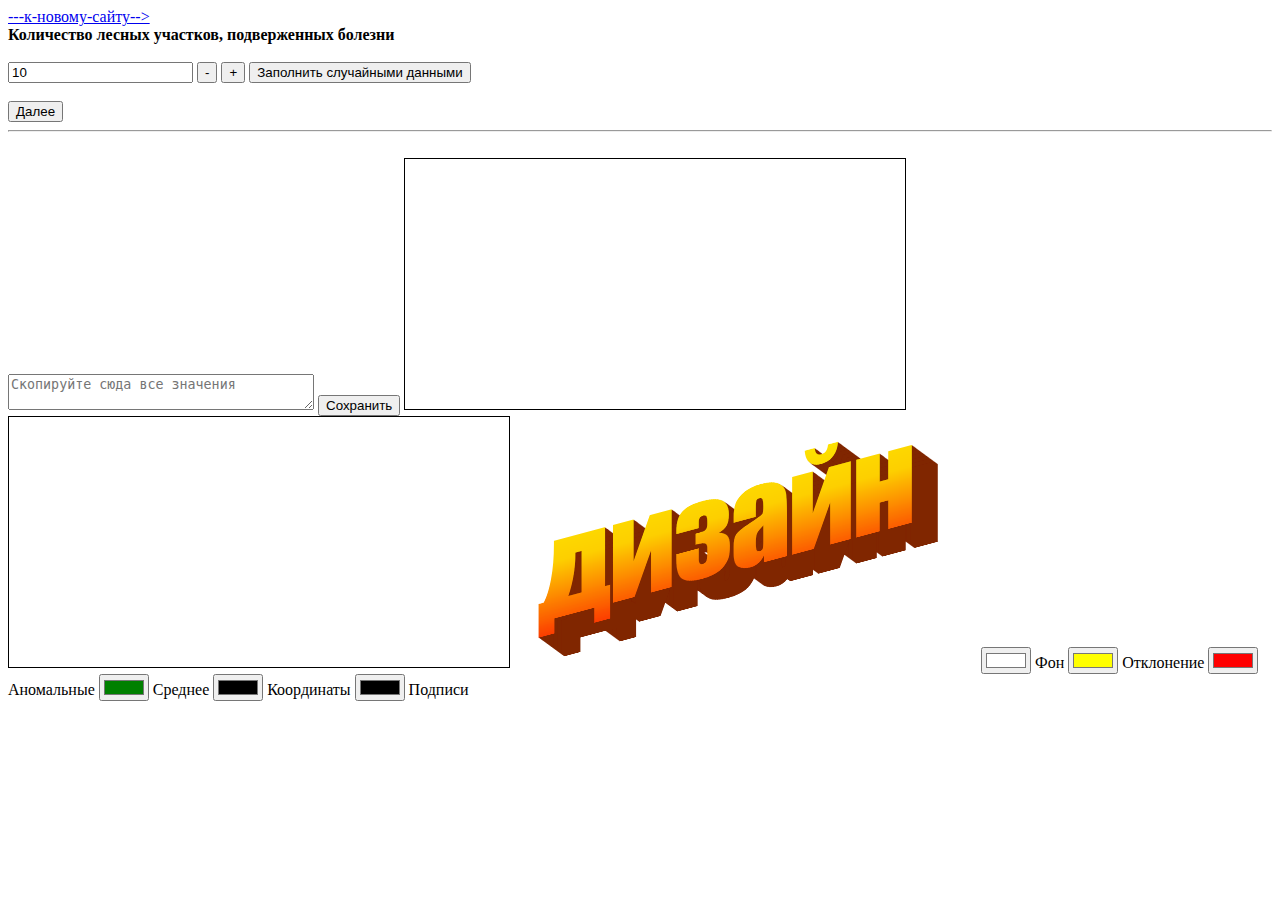
<file: site/index.html>
<!DOCTYPE html>
<html lang="en">

<head>
  <link rel="stylesheet" href="style.css" />
  <script language="Javascript">
    const defaultConfig = {
      axes: true,
      lines: true,
      linesNames: true,
      linesNumbers: true,
      crosses: true,
      crossesNumbers: true,
    };

    const configKeysToNames = {
      axes: "Оси",
      lines: "Линии",
      linesNames: "Названия линий",
      linesNumbers: "Значения линий",
      crosses: "Точки",
      crossesNumbers: "Значения точек",
    };

    let params = location.search.substring(1).split("&");

    function getRandomInt(min, max) {
      const minCeiled = Math.ceil(min);
      const maxFloored = Math.floor(max);
      return Math.floor(Math.random() * (maxFloored - minCeiled) + minCeiled);
    }

    function storeNumbers(squaresList) {
      localStorage["squares"] = JSON.stringify(squaresList);
    }

    function getStoredNumbers() {
      return JSON.parse(localStorage["squares"]);
    }

    function storePolygons(squaresList) {
      localStorage["polygons"] = JSON.stringify(squaresList);
    }
    function getStoredPolygons() {
      try {
        return JSON.parse(localStorage["polygons"]);
      } catch (error) {
        alert("Куда делись полигоны?");
        storePolygons([]);
      }
    }

    /* 
ожидает конфиг типа 
{
axes:true|false,
lines:true|false,
linesNames:true|false,
linesNumbers:true|false,
crosses:true|false,
crossesNumbers:true|false,
}
*/
    function storeConfig(config) {
      localStorage["graphConfig"] = JSON.stringify(config);
    }

    function getStoredConfig() {
      try {
        return JSON.parse(localStorage["graphConfig"]);
      } catch (error) {
        return null;
      }
    }

    function getStoredPolygons() {
      try {
        return JSON.parse(localStorage["polygons"]);
      } catch (error) {
        alert("Куда делись полигоны?");
        storePolygons([]);
      }
    }

    function pageLoad() {
      const paramsLength = params.length;
      const storedLength = getStoredNumbers().length;

      if (!getStoredConfig()) {
        console.log("Initialized config.");
        storeConfig(defaultConfig);
      }

      if (paramsLength > 1) {
        genTable(paramsLength);
        squaresNumber.value = paramsLength;
        storeNumbers(params);
        fillTable(params);
        findAnomaly();
      } else if (storedLength) {
        genTable(storedLength);
        fillTable(getStoredNumbers());
        squaresNumber.value = storedLength;
      }
    }

    function loadNumbersFromCells() {
      let result = [];
      for (let i = 0; i < Number.MAX_SAFE_INTEGER; i++) {
        try {
          let cell = document.getElementById("square" + i);
          result[i] = cell.value;
        } catch (error) {
          return result;
        }
      }
    }

    function loadCoordsFromCells() {
      let result = [];
      for (let i = 0; i < Number.MAX_SAFE_INTEGER; i++) {
        try {
          let cell = document.getElementById("coord" + i);
          result[i] = cell.value;
        } catch (error) {
          return result;
        }
      }
    }

    function getK(n) {
      if (n <= 5) {
        return 1.791;
      } else if (5 < n < 10) {
        return 2.146;
      } else if (15 < n < 20) {
        return 2.447;
      } else if (20 < n < 25) {
        return 2.537;
      } else if (25 < n) {
        return 2.633;
      } else {
        return 2.146;
      }
    }

    function insertContextCell(cell) {
      const id = cell.id;
      const contextCell = cell.parentNode.parentNode.insertCell();
      if (!document.getElementById("contextCell")) {
        contextCell.innerHTML = `<div id="contextCell"><input type="button" value="-" onclick="this.parentNode.remove();anomalHide(${id});" id="Button3"><input type="button" value="mid" onclick="this.parentNode.remove();anomalMid(${id});" id="Button4">  <input type="button" value="max" onclick="this.parentNode.remove();anomalMax(${id});" id="Button5"> <input type="button" value="maxA" onclick="this.parentNode.remove();anomalMaxCalc(${id})" id="Button6">`;
      }
    }

    function clearElement(id) {
      const elem = document.querySelector(id);
      if (elem) {
        elem.textContent = "";
      }
    }

    function clearField(fieldName) {
      document.getElementById(fieldName).style.background = "white";
    }

    function preSaveCheck() {
      if (checkForAnomal().anomalFound) {
        userConfirmation = confirm("В данных все еще могут быть аномальные значения. Точно сохранить?");
        if (userConfirmation) {
          saveResults();
        }
      } else {
        saveResults();
      }
    }

    function checkForAnomal() {
      let numbers = loadNumbersFromCells();
      n = numbers.length;
      k = getK(numbers.length);

      clearNumbers = []; //
      clearIndexes = [];

      anomalNumbers = [];
      anomalIndexes = [];

      for (let i = 0; i < n; i++) {
        if ((numbers[i] - SredPloshad.value) / Otklonenie.value >= k) {
          anomalIndexes.push(i);
          anomalNumbers.push(numbers[i]);
        } else {
          clearIndexes.push(i);
          clearNumbers.push(numbers[i]);
        }
      }
      const anomalFound = anomalIndexes.length > 0 ? true : false;

      return {
        clearIndexes: clearIndexes,
        clearNumbers: clearNumbers,
        anomalIndexes: anomalIndexes,
        anomalNumbers: anomalNumbers,
        anomalFound: anomalFound,
      };
    }
    function anomalHide(id) {
      var numericId = String(id.id);

      numericId = numericId.replace(/[^0-9]/g, "");

      var numbers = loadNumbersFromCells();
      var coords = loadCoordsFromCells();

      coords.splice(numericId, 1);
      numbers.splice(numericId, 1);

      genTable(numbers.length);
      fillTable(numbers, coords);

      storeNumbers(numbers);
      storePolygons(coords);

      findAnomaly();
    }

    function anomalMid(id) {
      var numericId = String(id.id);

      numericId = numericId.replace(/[^0-9]/g, "");

      var numbers = loadNumbersFromCells();

      numbers[numericId] = Number(document.getElementById("SredPloshad").value).toFixed(0);

      genTable(numbers.length);
      fillTable(numbers);
      storeNumbers(numbers);
      findAnomaly();
    }

    function anomalMax(id) {
      var numericId = String(id.id);

      numericId = numericId.replace(/[^0-9]/g, "");

      var numbers = loadNumbersFromCells();

      const maxClearNumber = Math.max(...checkForAnomal().clearNumbers);

      numbers[numericId] = maxClearNumber;

      genTable(numbers.length);
      fillTable(numbers);
      storeNumbers(numbers);
      findAnomaly();
    }

    function anomalMaxCalc(id) {
      var numericId = String(id.id);

      numericId = numericId.replace(/[^0-9]/g, "");

      var numbers = loadNumbersFromCells();

      const newNumber = Math.floor(0.99 * (getK(numbers.length) * Otklonenie.value + +SredPloshad.value)).toFixed(0);

      numbers[numericId] = newNumber;

      genTable(numbers.length);
      fillTable(numbers, getStoredPolygons());
      storeNumbers(numbers);
      findAnomaly();
    }

    function fillRandom() {
      let valuesNumber = Number(document.getElementById("squaresNumber").value) || Number(10);
      let values = [];
      genTable(valuesNumber);
      for (var i = 0; i < valuesNumber; i++) {
        values[i] = getRandomInt(0, 100);
      }
      fillTable(values, getStoredPolygons());
    }

    function genCheckboxes(config = getStoredConfig()) {
      const prevCheckboxes = document.getElementById("checkboxForm");
      if (prevCheckboxes) {
        console.log("gp");
        prevCheckboxes.remove();
      }

      const form = document.createElement("form");
      form.id = "checkboxForm";
      form.action = "javascript:setConfig()";

      for (const key in config) {
        if (config.hasOwnProperty(key)) {
          const wrapper = document.createElement("div");
          wrapper.style.marginBottom = "10px";

          const checkbox = document.createElement("input");
          checkbox.type = "checkbox";
          checkbox.id = key;
          checkbox.name = key;
          checkbox.checked = config[key];
          checkbox.onchange = () => {
            form.submit();
          };

          const label = document.createElement("label");
          label.htmlFor = key;
          label.textContent = configKeysToNames[key];

          wrapper.appendChild(checkbox);
          wrapper.appendChild(label);

          form.appendChild(wrapper);
        }
      }

      document.body.appendChild(form);
    }

    // this one just uses array of ids to search for checkboxes wit their id. it sucks so much i cant believe this is real
    function setConfig(keys = Object.keys(defaultConfig)) {
      // newConfig = {};
      // for (key of keys) {
      //   try {
      //     const box = document.getElementById(key);
      //     newConfig[key] = box.checked;
      //   } catch (err) {
      //     newConfig[key] = defaultConfig[key];
      //   }
      // }

      // storeConfig(newConfig);
      // findAnomaly();
      // canvDraw();
    }

    function canvDraw(focusedSquare = undefined) {
      var numbers = loadNumbersFromCells();
      const maxv = Math.max(...numbers);
      const config = getStoredConfig();

      let colors = {
        bg: document.getElementById("bg").value,
        spread: document.getElementById("spread").value,
        anomal: document.getElementById("anomal").value,
        sred: document.getElementById("sred").value,
        coord: document.getElementById("coords").value,
        text: document.getElementById("text").value
      }

      console.log(colors)
      let max = getK(numbers.length) * Otklonenie.value + +SredPloshad.value;
      let min = -(getK(numbers.length) * Otklonenie.value) + +SredPloshad.value;
      let mid = parseFloat(SredPloshad.value);
      let disp = mid + parseFloat(Otklonenie.value);
      let dispLeft = mid - parseFloat(Otklonenie.value);
      let canv = document.getElementById("canv");
      let ctx = canv.getContext("2d");

      let koord;
      canv.width = 600;
      canv.height = 300;
      ctx.beginPath();

      ctx.strokeStyle = colors.coord;

      ctx.fillStyle = colors.bg;
      ctx.fillRect(0, 0, canv.width, canv.height);
      ctx.fillStyle = colors.text;

      ctx.moveTo(5.5, 5.5);
      ctx.lineTo(3.5, 15.5);
      ctx.moveTo(5.5, 5.5);
      ctx.lineTo(7.5, 15.5);
      ctx.moveTo(5.5, 5.5);
      ctx.lineTo(5.5, 280.5);
      ctx.lineTo(590.5, 280.5);
      ctx.lineTo(580.5, 278.5);
      ctx.moveTo(590.5, 280.5);
      ctx.lineTo(580.5, 282.5);
      ctx.closePath();
      ctx.stroke();


      let n = numbers.length;

      for (let i = 0; i < n; i++) {
        const j = (i + 1 - numbers.length / 2) * 7.5;
        coord = numbers[i];
        if (i == focusedSquare) {
          drawCross(ctx, coord, "blue", j, maxv);
        } else if ((coord > max) || (coord < min)) {
          drawCross(ctx, coord, "red", j, maxv);
        } else {
          drawCross(ctx, coord, "black", j, maxv);
        }
      }


      ctx.fillText("Аномал", (570.5 * max) / maxv, 10);
      ctx.fillText("Аномал", (570.5 * min) / maxv, 10);
      ctx.fillText("Сред", (570.5 * mid) / maxv, 10);
      ctx.fillText("Откл", (570.5 * dispLeft) / maxv, 10);
      ctx.fillText("Откл", (570.5 * disp) / maxv, 10);



      ctx.fillText(min.toFixed(2), (570.5 * min) / maxv, 20);
      ctx.fillText(max.toFixed(2), (570.5 * max) / maxv, 20);
      ctx.fillText(mid.toFixed(2), (570.5 * mid) / maxv, 20);
      ctx.fillText(dispLeft.toFixed(2), (570.5 * dispLeft) / maxv, 20);
      ctx.fillText(disp.toFixed(2), (570.5 * disp) / maxv, 20);

      ctx.beginPath();
      ctx.strokeStyle = colors.anomal;
      ctx.moveTo(5.5 + (570.5 * max) / maxv, 5.5);
      ctx.lineTo(5.5 + (570.5 * max) / maxv, 280.5);
      ctx.stroke();
      ctx.closePath();

      ctx.beginPath();
      ctx.strokeStyle = colors.anomal;
      ctx.moveTo(5.5 + (570.5 * min) / maxv, 5.5);
      ctx.lineTo(5.5 + (570.5 * min) / maxv, 280.5);
      ctx.stroke();
      ctx.closePath();

      ctx.beginPath();
      ctx.strokeStyle = colors.sred;
      ctx.moveTo(5.5 + (570.5 * mid) / maxv, 5.5);
      ctx.lineTo(5.5 + (570.5 * mid) / maxv, 280.5);
      ctx.stroke();
      ctx.closePath();

      ctx.beginPath();
      ctx.strokeStyle = colors.spread;
      ctx.moveTo(5.5 + (570.5 * disp) / maxv, 5.5);
      ctx.lineTo(5.5 + (570.5 * disp) / maxv, 280.5);
      ctx.stroke();
      ctx.closePath();

      ctx.beginPath();
      ctx.strokeStyle = colors.spread;
      ctx.moveTo(5.5 + (570.5 * dispLeft) / maxv, 5.5);
      ctx.lineTo(5.5 + (570.5 * dispLeft) / maxv, 280.5);
      ctx.stroke();
      ctx.closePath();


      function drawCross(ctx, coord, style = "black", j, maxv) {
        const config = getStoredConfig();

        ctx.beginPath();
        if (config.crosses) {
          ctx.strokeStyle = style;
          ctx.moveTo(5.5 + (570.5 * coord) / maxv - 3, 152.5 + j);
          ctx.lineTo(5.5 + (570.5 * coord) / maxv + 3, 146.5 + j);
          ctx.stroke();

          ctx.moveTo(5.5 + (570.5 * coord) / maxv + 3, 152.5 + j);
          ctx.lineTo(5.5 + (570.5 * coord) / maxv - 3, 146.5 + j);
          ctx.stroke();
        }
        if (config.crossesNumbers) {
          ctx.fillText(Math.round(coord), 5.5 + (570.5 * coord) / maxv - 5, 295.5);
        }
        ctx.closePath();
      }
    }

    function saveResults() {
      let n = loadNumbersFromCells().length;

      let mysavedtext = "";
      for (let i = 0; i < n; i++) {
        element1 = "square" + i;
        mysavedtext = mysavedtext + document.getElementById(element1).value + ";";
      }
      console.log(mysavedtext);
      document.write('<a href="data:text/plain;charset=utf-8,%EF%BB%BF' + encodeURIComponent(mysavedtext) + '" download="значения.txt">значения.txt</a>');
    }

    function initializeTable() {
      const textareaStrings = document.getElementById("textarea").value.split("\n");
      const squaresNumber = Number(document.getElementById("squaresNumber").value);

      clearTable();

      if (textareaStrings.length > 1) {
        let numbersForTable = [];
        let polygonsForTable = [];
        genTable(textareaStrings.length);
        for (string of textareaStrings) {
          const stringArray = string.split(";");
          numbersForTable.push(stringArray[0]);
          if (stringArray.slice(1).join(";").length != 0) {
            polygonsForTable.push(stringArray.slice(1).join(";"));
          }
        }
        if (numbersForTable.length != polygonsForTable.length) {
          alert("Количество площадей и наборов координат разное! Проверьте входные данные");
        }

        fillTable(numbersForTable, polygonsForTable);
        clearElement("#textarea");
        document.getElementById("textarea").value = "";
        findAnomaly();
      } else {
        genTable(squaresNumber);
      }
    }

    function clearTable() {
      clearElement("#tableSpace");
    }

    function fillTable(elements, coords = getStoredPolygons()) {
      for (let i = 0; i < elements.length; i++) {
        currentCell = document.getElementById("square" + i);
        if (currentCell) {
          currentCell.value = elements[i];
        }
      }

      for (let i = 0; i < coords.length; i++) {
        currentCell = document.getElementById("coord" + i);
        if (currentCell) {
          currentCell.value = coords[i];
        }
      }

      storeNumbers(elements);
      storePolygons(coords);
    }

    function findAnomaly() {
      let numbers = loadNumbersFromCells();
      storeNumbers(numbers);

      let coords = loadCoordsFromCells();
      storePolygons(coords);

      n = numbers.length;
      k = getK(numbers.length);
      koef.value = k;
      SumPloshad.value = 0;
      SredPloshad.value = 0;
      Otklonenie.value = 0;
      let sum = 0;
      for (let i = 0; i < numbers.length; i++) {
        let element = "square" + i;
        sum += Number(document.getElementById(element).value);
      }
      SumPloshad.value = sum;
      SredPloshad.value = (SumPloshad.value / n).toFixed(1);
      for (let i = 0; i < n; i++) {
        if (i <= n) {
          let element = "square" + i;
          Otklonenie.value = +Otklonenie.value + Math.pow(document.getElementById(element).value - SredPloshad.value, 2);
        }
      }
      Otklonenie.value = Math.sqrt(Otklonenie.value / n).toFixed(2);

      for (let i = 0; i < n; i++) {
        let element = "square" + i;
        clearField(element);
        if ((document.getElementById(element).value - SredPloshad.value) / Otklonenie.value >= k || -(document.getElementById(element).value - SredPloshad.value) / Otklonenie.value >= k) {
          const cell = document.getElementById(element);
          cell.style.background = "red";
          cell.classList.add("anomal");
          insertContextCell(cell);
        }
        let coord = "";
      }
      canvDraw();
      drawPolygons();
    }

    function drawPolygons(focusedPoly = undefined) {
      console.log(focusedPoly);
      let canv = document.getElementById("canv2");
      let ctx = canv.getContext("2d");
      canv.width = 600;
      canv.height = 300;
      let pic = new Image();
      ctx = canv.getContext("2d");
      pic.src = "map.jpg";
      canv.width = 600;
      canv.height = 300;
      const mid = SredPloshad.value;

      pic.onload = function () {
        ctx.drawImage(pic, 0, 0, canv.width, canv.height);
        let n = parseFloat(loadNumbersFromCells().length);
        for (let i = 0; i < n; i++) {
          sredX = 0;
          sredY = 0;
          element1 = "square" + i;
          element2 = "coord" + i;

          const koord = document.getElementById(element2).value;
          const koordmass = koord.split(";");

          ctx.beginPath();

          let disp = mid + parseFloat(Otklonenie.value);

          const number = document.getElementById(element1).value;

          const green = (Math.abs(number - mid) / parseFloat(Otklonenie.value)) * 255;

          if (i == focusedPoly) {
            ctx.fillStyle = "rgba(0, 0, 255, 0.8)";
          } else if (
            (document.getElementById(element1).value - SredPloshad.value) / Otklonenie.value >= koef.value ||
            -(document.getElementById(element1).value - SredPloshad.value) / Otklonenie.value >= koef.value
          ) {
            ctx.fillStyle = "rgba(255, 0, 0, 0.7)";
          } else {
            ctx.fillStyle = `rgba(${green},255 , 0, 0.7)`;
          }
          for (let j = 1; j < koordmass.length; j += 2) {
            if (j > 1) {
              ctx.lineTo(koordmass[j - 1], koordmass[j]);
            } else {
              ctx.moveTo(koordmass[j - 1], koordmass[j]);
            }
            sredX = (sredX * ((koordmass.length - 1) / 2) + parseFloat(koordmass[j - 1])) / ((koordmass.length - 1) / 2);
            sredY = (sredY * ((koordmass.length - 1) / 2) + parseFloat(koordmass[j])) / ((koordmass.length - 1) / 2);
          }
          ctx.fill();
          ctx.closePath();
          ctx.fillStyle = "black";
          ctx.font = "italic 16pt Arial";
          ctx.fillText(document.getElementById(element1).value, sredX, sredY);
        }
      };
    }

    function genTable(rowsCount) {
      clearTable();
      const tableSpace = document.getElementById("tableSpace");
      console.log("got rCount:", rowsCount);

      tableSpace.style.display = "block";

      let table = document.createElement("table");

      let headerRow = table.insertRow();
      let headerCell1 = headerRow.insertCell(0);
      headerCell1.innerHTML = "Участок";
      let headerCell2 = headerRow.insertCell(1);
      headerCell2.innerHTML = "Площадь";
      let headerCell3 = headerRow.insertCell(2);
      headerCell3.innerHTML = "Координаты участка";
      let headerCell4 = headerRow.insertCell(3);
      headerCell4.innerHTML = "Действия";

      for (let i = 0; i < rowsCount; i++) {
        let row = table.insertRow();
        let cell1 = row.insertCell(0);
        cell1.innerHTML = "Участок " + Number(i + 1);
        let cell2 = row.insertCell(1);
        cell2.innerHTML = "<input type='text' id='square" + i + "' value='' onBlur='drawPolygons();canvDraw();' onClick='drawPolygons(" + i + ");canvDraw(" + i + ");'>";
        let cell3 = row.insertCell(2);
        cell3.innerHTML = "<input type='text' id='coord" + i + "' value='' onBlur='drawPolygons();canvDraw()' onClick='drawPolygons(" + i + ");canvDraw(" + i + ");'>";
      }
      tableSpace.appendChild(table);

      tableSpace.innerHTML = tableSpace.innerHTML + "<hr><input type=button value='Поиск аномальных значений' onClick='findAnomaly()' id='Button2'><br>";
      tableSpace.innerHTML = tableSpace.innerHTML + "Средняя площадь повреждённой территории: <input type=text id='SredPloshad'><br>";
      tableSpace.innerHTML = tableSpace.innerHTML + "Общая площадь повреждённой территории: <input type=text id='SumPloshad'><br>";
      tableSpace.innerHTML = tableSpace.innerHTML + "Среднеквадратическое отклонение: <input type=text id='Otklonenie'><br>";
      tableSpace.innerHTML = tableSpace.innerHTML + "Коэффициент: <input type=text id='koef'><br>";
    }
  </script>
  <meta charset="UTF-8" />
  <meta name="viewport" content="width=device-width, initial-scale=1.0" />
  <title>inst</title>
</head>

<body onLoad="pageLoad()">
  <a href="/detector.html">---к-новому-сайту--></a> <br>
  <b>Количество лесных участков, подверженных болезни</b><br /><br />
  <input type="text" value="10" id="squaresNumber" />
  <button
    onClick="squaresNumber.value=Number(squaresNumber.value)-1;genTable(squaresNumber.value);fillTable(getStoredNumbers(),getStoredPolygons())">-</button>
  <button
    onClick="squaresNumber.value=Number(squaresNumber.value)+1;genTable(squaresNumber.value);fillTable(getStoredNumbers(),getStoredPolygons())">+</button>
  <button onClick="fillRandom();">Заполнить случайными данными</button>
  <br /><br />
  <input type="button" value="Далее" onClick="initializeTable();" id="Button1" /><br />
  <hr />
  <div id="tableSpace" style="display: none"></div>
  <br />
  <textarea id="textarea" placeholder="Скопируйте сюда все значения" style="width: 300px"></textarea>
  <button onClick="preSaveCheck()">Сохранить</button>
  <canvas id="canv" style="width: 500px; height: 250px; border: 1px double black">Обновите браузер</canvas>
  <canvas id="canv2" style="width: 500px; height: 250px; border: 1px double black">Обновите браузер</canvas>
  <img src="design.png">
  <input type="color" id="bg" name="bg" value="#ffffff" />
  <label for="bg">Фон</label>
  <input type="color" id="spread" name="spread" value="#FFFF00" />
  <label for="spread">Отклонение</label>
  <input type="color" id="anomal" name="anomal" value="#FF0000" />
  <label for="anomal">Аномальные</label>
  <input type="color" id="sred" name="sred" value="#008000" />
  <label for="sred">Среднее</label>
  <input type="color" id="coords" name="coords" value="#000000" />
  <label for="coords">Координаты</label>
  <input type="color" id="text" name="text" value="#000000" />
  <label for="text">Подписи</label>


</body>

</html>
</file>
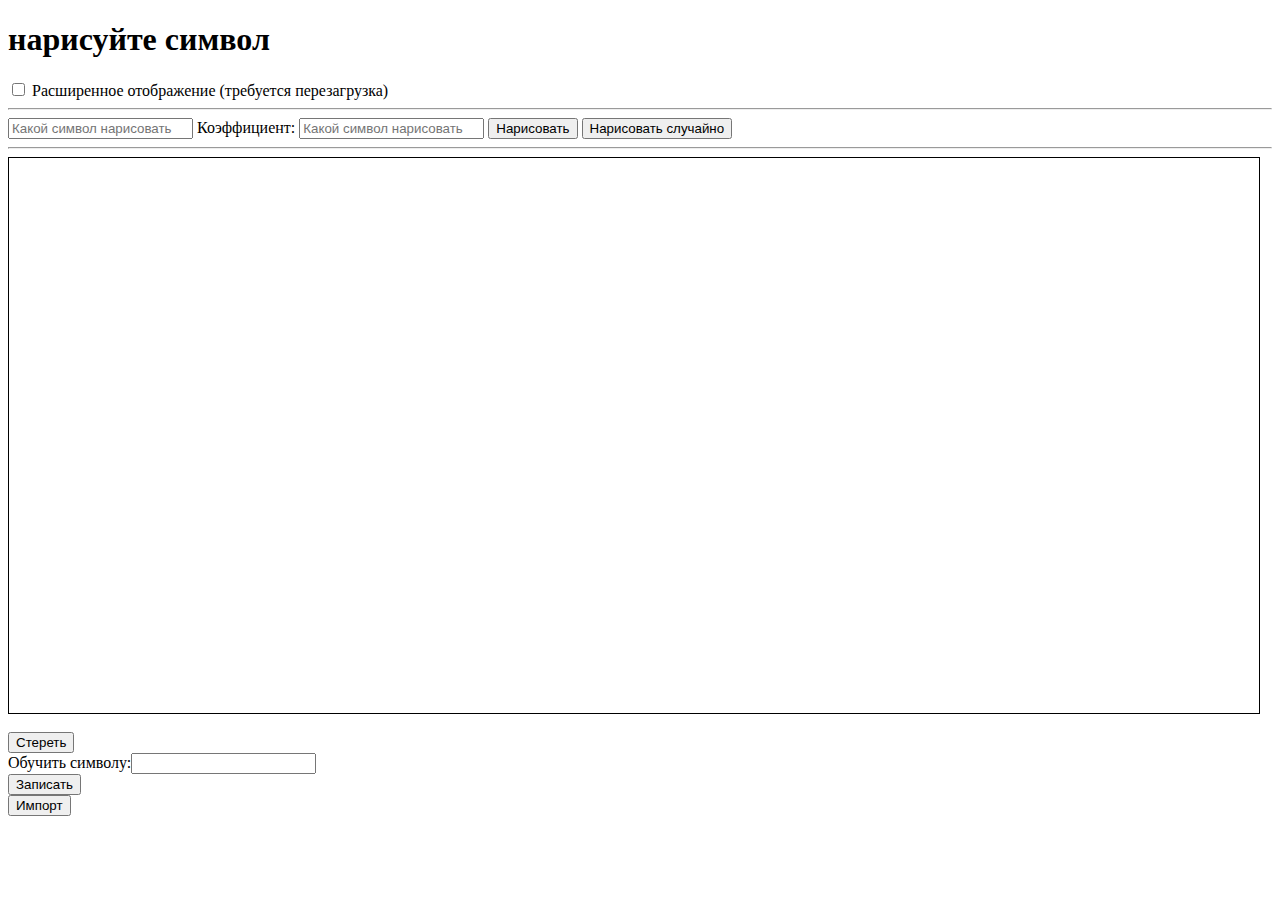
<file: site/detector.html>
<!DOCTYPE html>
<html lang="en">
  <head>
    <meta charset="UTF-8" />
    <meta name="viewport" content="width=device-width, initial-scale=1.0" />
    <title>распознавалочка :3</title>
  </head>

  <body onLoad="">
    <h1><div id="answer">нарисуйте символ</div></h1>
    <input type="checkbox" id="debug" onclick="startup()" />
    <label for="debug">Расширенное отображение (требуется перезагрузка)</label>
    <hr />
    <input placeholder="Какой символ нарисовать" id="simvtodraw" onclick="" /> Коэффициент: <input placeholder="Какой символ нарисовать" id="koef" onclick="" />
    <button onclick="DrawSimvT()">Нарисовать</button>
    <button onclick="DrawSimvRandT()">Нарисовать случайно</button>

    <hr />

    <div style="display: flex; align-items: center">
      <canvas id="canv1" width="1250" height="555" style="border: 1px double black">Обновите браузер</canvas>
      <div class="debug">
        <canvas id="canv2" width="10" height="10" style="border: 1px double black">Обновите браузер</canvas>
      </div>
    </div>
    <div>
      <br />
      <div class="debug">
        <div id="canv2data"></div>
      </div>

      <button
        onclick="wipeCanvas(document.getElementById('canv1'));wipeCanvas(document.getElementById('canv2'));
      maxx = 0;
      maxy = 0;
      minx = 555;
      miny = 555;
      answer.innerHTML='';      smeshx = -100;
      "
      >
        Стереть
      </button>
      <!-- <button onclick="recognizeCanvas()">Распознать</button> -->

      <br />
      Обучить символу:<input id="add" />
      <br />
      <div class="debug">Расстояние для нового символа: 50<input id="range" type="range" min="50" max="150" step="1" value="50" /> 150 <br />Символов в базе:<input id="vsego" autocomplete="off" placeholder="0" value="0" /></div>
      <button onclick="newwrite()">Записать</button><br />
      <button onclick="exporta()" style="display: none" id="exp">Экспорт</button> <button onclick="importa(myfile)">Импорт</button>
    </div>
    <div class="debug">
      <div id="diveval"></div>
      <div id="aprior"></div>
    </div>
  </body>
  <script>
    let stopp = 0;
    let smeshx = -100;

    let raznx = 0;
    let pred = "";
    let slovo = "";
    let draw = false;
    function DrawSimvT() {
      let z = 0;
      let myspeed;
      stopp = 0;
      for (let i = 1; i <= simvols.length - 1; i++) {
        if (simvtodraw.value == simvols[i]) {
          z = i;
        }
      }
      if (z > 0) {
        smeshx = smeshx + 105;
        koef.value = stat[z] - 2;
        speed = Math.floor(1000 * Math.pow(stat[z], -0.8));
        timerId = setInterval(() => DrawSimv(z), speed);
      } else {
        alert("Символ " + simvtodraw.value + " не найден в базе!");
      }
    }
    function DrawSimvRandT() {
      let z = 0;
      stopp = 0;
      repeatr = 0;
      for (let i = 1; i <= simvols.length - 1; i++) {
        if (simvtodraw.value == simvols[i]) {
          z = i;
        }
      }
      if (z > 0) {
        smeshx = smeshx + 105;
        koef.value = Math.floor(stat[z] * 0.2);
        timerId = setInterval(() => DrawSimvRand(), 100);
      } else {
        alert("Символ " + simvtodraw.value + " не найден в базе!");
      }
    }
    function DrawSimvRand() {
      let z = 0;
      let randval = 0;

      if (stopp != 1) {
        canvas2 = document.getElementById("canv2");
        context2 = canvas2.getContext("2d");
        canvas2.width = 10;
        canvas2.height = 10;
        context2.lineWidth = 1;
        for (let i = 1; i <= simvols.length - 1; i++) {
          if (simvtodraw.value == simvols[i]) {
            z = i;
          }
        }
        if (z > 0) {
          for (let j = 0; j <= 9; j++) {
            for (let i = 0; i <= 9; i++) {
              randval = Math.floor(Math.random() * 100);
              if (randval <= Math.floor((100 * (simvoldata[z * 100 - 100 + j * 10 + i] - 1 - parseInt(koef.value))) / (stat[z] - 2 - parseInt(koef.value)))) {
                canv2simvol[j * 10 + i] = 1;
                context2.beginPath();
                context2.fillRect(i, j, 1, 1);
                context2.closePath();
                context2.fill();
              } else {
                canv2simvol[j * 10 + i] = 0;
              }
            }
          }
          canvas1 = document.getElementById("canv1");
          context1 = canvas1.getContext("2d");
          context1.imageSmoothingEnabled = false;
          context1.drawImage(canvas2, 0, 0, 10, 10, smeshx, 5, 100, 100);
        } else {
          alert("Такого символа не найдено");
        }
        let aprior = [];
        let rsum = [];
        let maxaposterior = 0;
        let maxaposteriori = 0;
        for (let i = 1; i <= simvols.length - 1; i++) {
          aprior[i] = stat[i] / vsegoz;
        }
        for (let i = 0; i <= 99; i++) {
          rsum[i] = 0;
          for (let j = 1; j <= simvols.length - 1; j++) {
            rsum[i] = rsum[i] + simvoldata[j * 100 - 100 + i];
          }
        }
        for (let i = 1; i <= simvols.length - 1; i++) {
          result1[i] = 1;
          for (let k = 0; k <= 99; k++) {
            result1[i] = result1[i] * Math.pow(simvoldata[i * 100 + k - 100] / rsum[k], canv2simvol[k]) * Math.pow((stat[i] - simvoldata[i * 100 + k - 100]) / stat[i], Math.pow(canv2simvol[k] - 1, 2));
          }
        }
        result2 = 0;
        for (let i = 1; i <= simvols.length - 1; i++) {
          result2 = result2 + result1[i] * aprior[i];
        }
        for (let i = 1; i <= simvols.length - 1; i++) {
          aposterior[i] = (aprior[i] * result1[i]) / result2;
        }
        for (let i = 1; i <= simvols.length - 1; i++) {
          if (aposterior[i] > maxaposterior) {
            maxaposterior = aposterior[i];
            maxaposteriori = i;
          }
        }
        add.value = simvols[maxaposteriori];
        apriorrefresh();
      }
      if (aposterior[z] >= 0.99999 && repeatr != 4) {
        repeatr = repeatr + 1;
      }
      if (aposterior[z] >= 0.99999 && repeatr == 4) {
        setTimeout(() => {
          clearInterval(timerId);
        }, 0);
        stopp = 1;
      }
    }
    function DrawSimv(z) {
      if (stopp != 1) {
        canvas2 = document.getElementById("canv2");
        context2 = canvas2.getContext("2d");
        canvas2.width = 10;
        canvas2.height = 10;
        context2.lineWidth = 1;
        for (let j = 0; j <= 9; j++) {
          for (let i = 0; i <= 9; i++) {
            if (simvoldata[z * 100 - 100 + j * 10 + i] >= parseInt(koef.value)) {
              context2.beginPath();
              context2.fillRect(i, j, 1, 1);
              context2.closePath();
              context2.fill();
            }
          }
        }
        canvas1 = document.getElementById("canv1");
        context1 = canvas1.getContext("2d");
        context1.imageSmoothingEnabled = false;
        let smeshy = Math.floor(smeshx / (150 * 7.5)) * 150


        context1.drawImage(canvas2, 0, 0, 10, 10, smeshx%(150*7.5), smeshy, 100, 100);
      }
      koef.value = parseInt(koef.value) - 1 + stopp;
      if (koef.value == 2) {
        stopp = 2;
      }
      if (koef.value == Math.floor(stat[z] / 2) && stopp == 2) {
        setTimeout(() => {
          clearInterval(timerId);
        }, 0);
        stopp = 1;
      }
    }

    function startup() {
      if (!document.getElementById("debug").checked) {
        let elems = document.getElementsByClassName("debug");
        console.log(elems);
        for (elem of elems) {
          elem.style.display = "none";
        }
      }
    }
    setTimeout(startup(), 1000);
    let canv2simvol = [];

    let canvas1 = document.getElementById("canv1");
    let canvas2 = document.getElementById("canv2");
    let context1 = canvas1.getContext("2d");
    let context2 = canvas2.getContext("2d");
    let x;
    let y;
    var maxx = 0;
    var maxy = 0;

    var minx = 1250;
    var miny = 555;

    let vsegoz = 0;
    let simvols = [];
    let stat = [];
    let simvoldata = [];
    let aposterior = [];
    let result1 = [];
    let result2 = 0;

    function wipeCanvas(canvas) {
      canv2data.innerHTML = "";
      if (canvas && canvas.getContext) {
        const ctx = canvas.getContext("2d");
        ctx.clearRect(0, 0, canvas.width, canvas.height);
      } else {
        console.error("ты куда канвас дел. шизик.");
      }
    }

    function newwrite() {
      let sovpadenie = 0;
      let j;

      if (!document.getElementById("add").value) {
        alert("Введите символ! пожалуйста.");
        return;
      }
      perenos();
      for (let i = 1; i <= simvols.length - 1; i++) {
        if (add.value == simvols[i]) {
          sovpadenie = i;
        }
      }
      if (sovpadenie == 0) {
        j = 0;
        vsego.value = 1 * vsego.value + 1;
        simvols[vsego.value] = add.value;
        stat[vsego.value] = 3;
        vsegoz = vsegoz + 3;
        for (i = vsego.value * 100 - 100; i <= vsego.value * 100 - 1; i++) {
          simvoldata[i] = 1 + 1 * canv2data.innerHTML[j];
          j = j + 1;
        }
      } else {
        stat[sovpadenie] = stat[sovpadenie] + 1;
        vsegoz = vsegoz + 1;
        j = 0;
        for (i = sovpadenie * 100 - 100; i < sovpadenie * 100; i++) {
          simvoldata[i] = simvoldata[i] + 1 * canv2data.innerHTML[j];
          j = j + 1;
        }
      }
      add.value = "";
      if (draw == false && slovo != "") {
        answer.innerHTML = slovo + add.value;
        try {
          diveval.innerHTML = eval(answer.innerHTML);
        } catch (err) {
          diveval.innerHTML = answer.innerHTML;
        }
        answer.innerHTML = diveval.innerHTML;
      } else {
        apriorrefresh();
      }

      document.getElementById("exp").style.display = "block";
    }
    function apriorrefresh() {
      let obsh = [];
      aprior.innerHTML = "";
      for (let i = 1; i <= simvols.length - 1; i++) {
        aprior.innerHTML = aprior.innerHTML + "<br>" + i + " : " + simvols[i] + "  (" + stat[i] + ") = ";
        for (let j = i * 100 - 100; j <= i * 100 - 1; j++) {
          aprior.innerHTML = aprior.innerHTML + simvoldata[j];
        }
        if (aposterior[i] != undefined) {
          aprior.innerHTML = aprior.innerHTML + " (" + aposterior[i].toFixed(4) + ")";
        }
      }
      aprior.innerHTML = aprior.innerHTML + "<br>Всего(" + vsegoz + ") = ";
      for (let i = 0; i <= 99; i++) {
        obsh[i] = 0;
        j = i;
        while (j <= simvoldata.length - 1) {
          obsh[i] = obsh[i] + simvoldata[j];
          j = j + 100;
        }
        aprior.innerHTML = aprior.innerHTML + obsh[i];
      }
    }
    function perenos() {
      canv2data.innerHTML = "";
      canvas2 = document.getElementById("canv2");
      wipeCanvas(canvas2);
      context2 = canvas2.getContext("2d");
      context2.lineWidth = 1;
      context2.drawImage(canvas1, minx, miny, maxx - minx, maxy - miny, 0, 0, 10, 10);

      let k = 0;
      let stroka;

      for (let j = 0; j <= 9; j++) {
        stroka = "";
        for (let i = 0; i <= 9; i++) {
          if (context2.getImageData(i, j, 1, 1).data[3] > 0) {
            stroka = stroka + "1";
            canv2simvol[k] = 1;
          } else {
            stroka = stroka + "0";
            canv2simvol[k] = 0;
          }
          k = k + 1;
        }
        if (canv2data.innerHTML != "") {
          canv2data.innerHTML = canv2data.innerHTML + stroka;
        } else {
          canv2data.innerHTML = stroka;
        }
      }
    }

    function rewriteCoords(x, y) {
      if (minx > x) {
        minx = x;
      }
      if (maxx < x) {
        maxx = x;
      }
      if (miny > y) {
        miny = y;
      }
      if (maxy < y) {
        maxy = y;
      }
    }

    function recognizeCanvas() {
      perenos();
      let aprior = [];
      let rsum = [];
      let maxaposterior = 0;
      let maxaposteriori = 0;
      for (let i = 1; i <= simvols.length - 1; i++) {
        aprior[i] = stat[i] / vsegoz;
      }
      for (let i = 0; i <= 99; i++) {
        rsum[i] = 0;
        for (let j = 1; j <= simvols.length - 1; j++) {
          rsum[i] = rsum[i] + simvoldata[j * 100 - 100 + i];
        }
      }
      for (let i = 1; i <= simvols.length - 1; i++) {
        result1[i] = 1;
        for (let k = 0; k <= 99; k++) {
          result1[i] = result1[i] * Math.pow(simvoldata[i * 100 + k - 100] / rsum[k], canv2simvol[k]) * Math.pow((stat[i] - simvoldata[i * 100 + k - 100]) / stat[i], Math.pow(canv2simvol[k] - 1, 2));
        }
      }
      result2 = 0;
      for (let i = 1; i <= simvols.length - 1; i++) {
        result2 = result2 + result1[i] * aprior[i];
      }
      for (let i = 1; i <= simvols.length - 1; i++) {
        aposterior[i] = (aprior[i] * result1[i]) / result2;
      }
      for (let i = 1; i <= simvols.length - 1; i++) {
        if (aposterior[i] > maxaposterior) {
          maxaposterior = aposterior[i];
          maxaposteriori = i;
        }
      }
      if (vsego.value != "0") {
        answer.innerHTML = simvols[maxaposteriori] + " (" + (100 * maxaposterior).toFixed(2) + "%)";
        add.value = simvols[maxaposteriori] ? simvols[maxaposteriori] : "";
      }
      if (draw == false && slovo != "") {
        answer.innerHTML = slovo + add.value;
        try {
          diveval.innerHTML = eval(answer.innerHTML);
        } catch (err) {
          diveval.innerHTML = answer.innerHTML;
        }
        answer.innerHTML = diveval.innerHTML;
      } else {
        apriorrefresh();
      }
    }

    window.onload = function () {
      canvas1 = document.getElementById("canv1");
      context1 = canvas1.getContext("2d");
      context1.lineWidth = 33;
      let mouse = { x: 0, y: 0 };
      draw = false;

      canvas1.addEventListener("mousedown", function (ev) {
        x = ev.offsetX;
        y = ev.offsetY;
        if (maxx != 0) {
          raznx = x - maxx;
        }
        if (raznx > 100) {
          canvas2.width = 10;
          context2.lineWidth = 1;
          canv2data.innerHTML = "";
          minx = 1250;
          miny = 555;
          maxx = 0;
          maxy = 0;
          pred = add.value;
          slovo = slovo + pred;
        }
        rewriteCoords(x, y);

        draw = true;
        context1.beginPath();
        context1.moveTo(x, y);
        recognizeCanvas();
      });

      canvas1.addEventListener("mousemove", function (ev) {
        x = ev.offsetX;
        y = ev.offsetY;

        if (maxx != 0) {
          raznx = x - maxx;
        }
        if (raznx > document.getElementById("range").value) {
          console.log("fasf");
          canv1.style = "border:2px double red";
        } else {
          canv1.style = "border:1px double black";
        }

        if (draw == true) {
          rewriteCoords(x, y);
          context1.lineTo(x, y);
          context1.stroke();
          recognizeCanvas();
        }
      });

      canvas1.addEventListener("mouseup", function (ev) {
        if (draw == true) {
          x = ev.offsetX;
          y = ev.offsetY;
          rewriteCoords(x, y);

          context1.lineTo(x, y);
          context1.stroke();
          context1.closePath();
          draw = false;
          recognizeCanvas();
        }
      });

      canvas1.addEventListener("mouseout", function (ev) {
        if (draw == true) {
          x = ev.offsetX;
          y = ev.offsetY;
          rewriteCoords(x, y);

          context1.lineTo(x, y);
          context1.stroke();
          context1.closePath();
          draw = false;
          recognizeCanvas();
        }
      });
    };
    function exporta() {
      let j = 0;
      let mysavedtext = "";
      let exparray = [];
      for (let i = 0; i <= simvols.length - 1; i++) {
        exparray[j] = simvols[i];
        j = j + 1;
      }
      exparray[j] = "ending1";
      j = j + 1;

      let i = 0;
      let mysavedtext2 = "";
      let exparray2 = [];
      for (let i = 0; i <= stat.length - 1; i++) {
        exparray[j] = stat[i];
        j = j + 1;
      }
      exparray[j] = "ending2";
      j = j + 1;
      for (let i = 0; i <= simvoldata.length - 1; i++) {
        exparray[j] = simvoldata[i];
        j = j + 1;
      }
      for (let i = 0; i <= exparray.length - 1; i++) {
        mysavedtext = mysavedtext + exparray[i] + ";" + mysavedtext2;
      }

      j = j + 1;

      document.write('<a href="data:text/plain;charset=utf-8,%EF%BB%BF' + encodeURIComponent(mysavedtext) + '" download="array.txt">array.txt</a>');
    }
    function myfile(contents) {
      // simvols = []
      // simvoldata = []

      let j = 1;
      let k = 1;
      let myarr = contents.split(";");
      for (let i = 1; i <= myarr.length - 1; i++) {
        simvols[j] = myarr[i];
        j = j + 1;
        if (myarr[i + 1] == "ending1") {
          i = myarr.length;
        }
      }
      for (let i = j + 2; i <= myarr.length - 1; i++) {
        stat[k] = 1 * myarr[i];
        vsegoz = vsegoz + 1 * myarr[i];
        k = k + 1;
        if (myarr[i + 1] == "ending2") {
          i = myarr.length;
        }
      }
      k = k + j + 1;
      j = 0;
      for (let i = k + 1; i <= myarr.length - 1; i++) {
        simvoldata[j] = 1 * myarr[i];
        j = j + 1;
      }
      vsego.value = simvols.length - 1;
      if (draw == false && slovo != "") {
        answer.innerHTML = slovo + add.value;
        try {
          diveval.innerHTML = eval(answer.innerHTML);
        } catch (err) {
          diveval.innerHTML = answer.innerHTML;
        }
        answer.innerHTML = diveval.innerHTML;
      } else {
        apriorrefresh();
      }
    }

    function importa(func) {
      readFile = function (e) {
        let file = e.target.files[0];
        if (!file) {
          return;
        }
        let reader = new FileReader();
        reader.onload = function (e) {
          let contents = e.target.result;
          fileInput.func(contents);
          document.body.removeChild(fileInput);
        };
        reader.readAsText(file);
      };
      fileInput = document.createElement("input");
      fileInput.type = "file";
      fileInput.style.display = "none";
      fileInput.onchange = readFile;
      fileInput.func = func;
      document.body.appendChild(fileInput);
      clickel(fileInput);
    }

    function clickel(elem) {
      let eventMouse = document.createEvent("MouseEvents");
      eventMouse.initMouseEvent("click", true, false, window, 0, 0, 0, 0, 0, false, false, false, false, 0, null);
      elem.dispatchEvent(eventMouse);
    }
  </script>
</html>
</file>
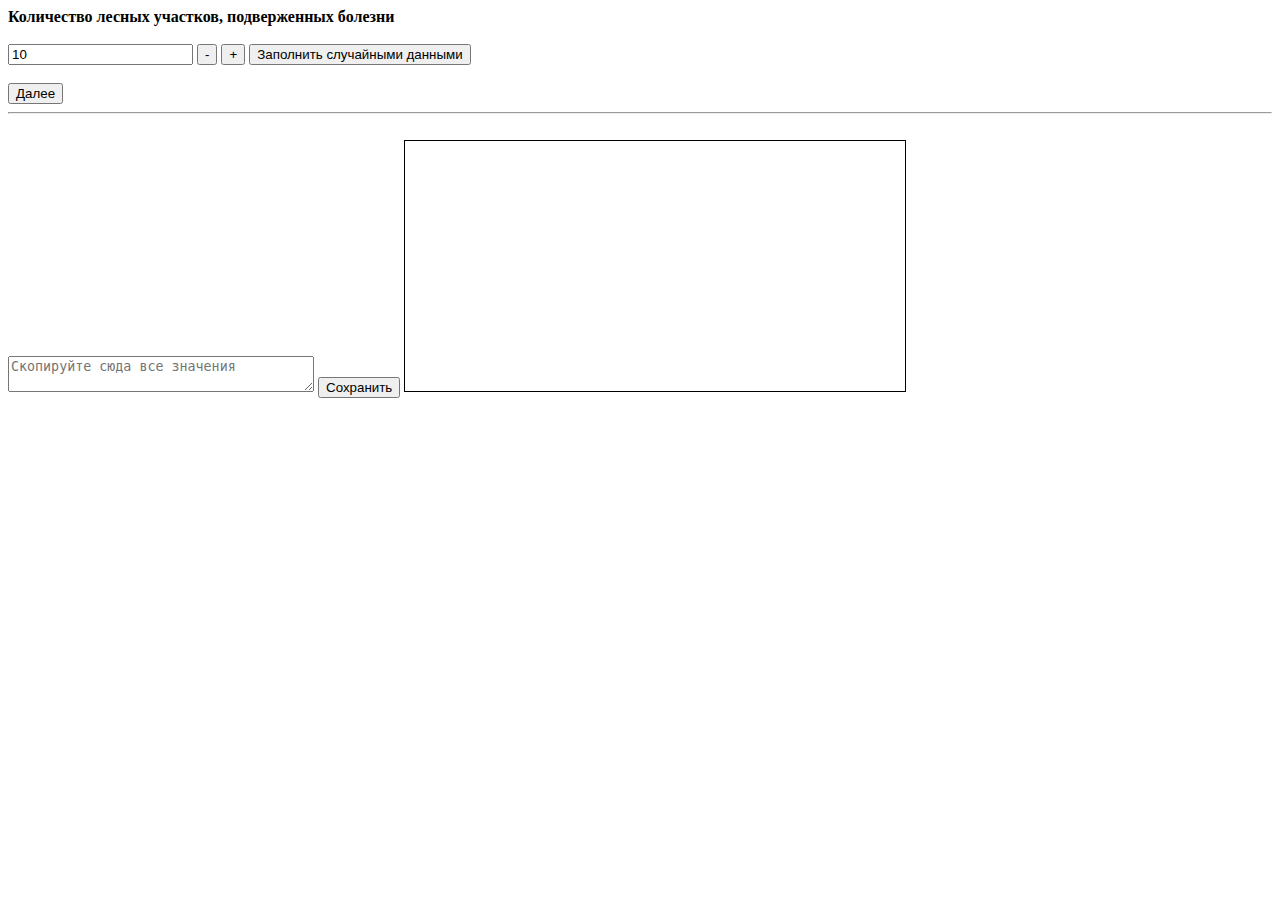
<file: site/index123.html>
<!DOCTYPE html>
<html lang="en">
  <head>
    <link rel="stylesheet" href="style.css" />
    <script language="Javascript">
      var maxv;

      let parametr = location.search.substring(1).split("&");

      let anomalFound = false;

      function fillRandom() {
        for (let i = 1; i <= Number(ChisloYchastkov.value); i++) {
          document.querySelector(`#ploshad${i}`).value = String(
            getRandomInt(0, 25)
          );
        }
      }

      function myLoad() {
        if (localStorage["ChisloYchastkov"] > 0) {
          ChisloYchastkov.value = localStorage["ChisloYchastkov"];
        }
        if (parametr.length > 1) {
          ChisloYchastkov.value = parametr.length;
          TableYchastki();
          Calc();
        }
      }

      function getRandomInt(min, max) {
        const minCeiled = Math.ceil(min);
        const maxFloored = Math.floor(max);
        return Math.floor(Math.random() * (maxFloored - minCeiled) + minCeiled);
      }

      function getK(n) {
        if (n <= 5) {
          return 1.791;
        } else if (5 < n < 10) {
          return 2.146;
        } else if (15 < n < 20) {
          return 2.447;
        } else if (20 < n < 25) {
          return 2.537;
        } else if (25 < n) {
          return 2.633;
        } else {
          return 2.146;
        }
      }

      function insertContextCell(cell) {
        const contextCell = cell.parentNode.insertCell();
        if (!document.getElementById("contextCell")) {
          contextCell.innerHTML =
            '<div id="contextCell"><input type="button" value="-" onclick="this.parentNode.remove();AnomalHide();" id="Button3"><input type="button" value="mid" onclick="this.parentNode.remove();AnomalMid();" id="Button4">  <input type="button" value="max" onclick="this.parentNode.remove();AnomalMax();" id="Button5"> <input type="button" value="maxA" onclick="this.parentNode.remove();AnomalMaxCalc()" id="Button6">';
        }
      }

      function clearElement(id) {
        const elem = document.querySelector(id);
        if (elem) {
          elem.textContent = "";
        }
      }

      function clearField(fieldName) {
        document.getElementById(fieldName).style.background = "white";
      }

      function Calc() {
        let redElements = document.querySelectorAll(".anomal");
        console.log(redElements);
        if (redElements.length > 0) {
          return;
        }

        let k = 2.146;
        let n = ChisloYchastkov.value;
        anomalFound = false;

        k = getK(n);
        console.log("k=", k);
        koef.value = k;
        SumPloshad.value = 0;
        SredPloshad.value = 0;
        Otklonenie.value = 0;

        for (let i = 1; i <= n; i++) {
          if (i <= n) {
            element1 = "ploshad" + i;
            localStorage[element1] = document.getElementById(element1).value;
            SumPloshad.value = +SumPloshad.value + +document.getElementById(element1).value;
            if (parseFloat(document.getElementById(element1).value) > maxv) {
              maxv = parseFloat(document.getElementById(element1).value);
            }
          }
        }

        SredPloshad.value = (SumPloshad.value / n).toFixed(1);
        for (let i = 1; i <= n; i++) {
          if (i <= n) {
            element1 = "ploshad" + i;
            Otklonenie.value =
              +Otklonenie.value +
              Math.pow(
                document.getElementById(element1).value - SredPloshad.value,
                2
              );
          }
        }

        Otklonenie.value = Math.sqrt(Otklonenie.value / n);

        for (let i = 1; i <= n; i++) {
          element1 = "ploshad" + i;
          clearField(element1);
          if (
            (document.getElementById(element1).value - SredPloshad.value) /
              Otklonenie.value >=
            k
          ) {
            const cell = document.getElementById(element1);
            cell.style.background = "red";
            cell.classList.add("anomal");
            insertContextCell(cell.parentNode);
            anomalFound = true;
            CanvDraw();
            return;
          }
        }
        // return anomalExists;
        CanvDraw();
      }

      function AnomalHide() {
        let myarray = [];
        let j = 0;
        let n = ChisloYchastkov.value;
        for (let i = 1; i <= n; i++) {
          element1 = "ploshad" + i;
          if (
            (document.getElementById(element1).value - SredPloshad.value) /
              Otklonenie.value <
            koef.value
          ) {
            myarray[j] = document.getElementById(element1).value;
            j = j + 1;
          }
        }
        ChisloYchastkov.value = j;
        console.log(j);
        localStorage["ChisloYchastkov"] = localStorage["ChisloYchastkov"] - 1; // dumb wat to do
        TableYchastki();
        for (let i = 1; i <= j; i++) {
          element1 = "ploshad" + i;
          document.getElementById(element1).value = myarray[i - 1];
        }
        Calc();
      }



      function AnomalMid() {
        let n = ChisloYchastkov.value;
        for (let i = 1; i <= n; i++) {
          element1 = "ploshad" + i;
          if (
            (document.getElementById(element1).value - SredPloshad.value) /
              Otklonenie.value >=
            koef.value
          ) {
            document.getElementById(element1).value = Math.floor(
              SredPloshad.value
            );
            document.getElementById(element1).style.background = "white";
          }
        }
        Calc();
      }

      function AnomalMaxCalc() {
        let n = ChisloYchastkov.value;
        for (let i = 1; i <= n; i++) {
          element1 = "ploshad" + i;
          if (
            (document.getElementById(element1).value - SredPloshad.value) /
              Otklonenie.value >=
            koef.value
          ) {
            document.getElementById(element1).value = Math.floor(
              0.99 * (koef.value * Otklonenie.value + +SredPloshad.value)
            );
            document.getElementById(element1).style.background = "white";
          }
        }
        Calc();
      }

      function AnomalMax() {
        let mymax = 0;
        let n = ChisloYchastkov.value;
        for (let i = 1; i <= n; i++) {
          element1 = "ploshad" + i;
          if (
            document.getElementById(element1).value > Number(mymax) &&
            (document.getElementById(element1).value - SredPloshad.value) /
              Otklonenie.value <
              koef.value
          ) {
            mymax = document.getElementById(element1).value;
          }
        }
        for (let i = 1; i <= n; i++) {
          element1 = "ploshad" + i;
          if (
            (document.getElementById(element1).value - SredPloshad.value) /
              Otklonenie.value >=
            koef.value
          ) {
            document.getElementById(element1).value = mymax;
            document.getElementById(element1).style.background = "white";
          }
        }
        Calc();
      }
      function preSaveCheck() {
        Calc();
        console.log(anomalFound);
        if (anomalFound) {
          userConfirmation = confirm(
            "В данных все еще могут быть аномальные значения. Точно сохранить?"
          );
          if (userConfirmation) {
            saveResults();
          }
        } else {
          saveResults();
        }
      }

      function CanvDraw() {
        let max = koef.value * Otklonenie.value + +SredPloshad.value;
        let mid = parseFloat(SredPloshad.value);
        let disp = mid + parseFloat(Otklonenie.value);
        let canv = document.getElementById("canv");
        let ctx = canv.getContext("2d");
        let koord;
        canv.width = 600;
        canv.height = 300;
        ctx.beginPath();
        ctx.strokeStyle = "black";
        ctx.lineWidth = 1;
        ctx.moveTo(5.5, 5.5);
        ctx.lineTo(3.5, 15.5);
        ctx.moveTo(5.5, 5.5);
        ctx.lineTo(7.5, 15.5);
        ctx.moveTo(5.5, 5.5);
        ctx.lineTo(5.5, 280.5);
        ctx.lineTo(590.5, 280.5);
        ctx.lineTo(580.5, 278.5);
        ctx.moveTo(590.5, 280.5);
        ctx.lineTo(580.5, 282.5);
        ctx.stroke();
        let n = ChisloYchastkov.value;
        for (let i = 1; i <= n; i++) {
          element1 = "ploshad" + i;
          koord = Number(document.getElementById(element1).value);
          console.log("drawing X at ", i, ",", koord);

          ctx.moveTo(5.5 + (570.5 * koord) / maxv - 3, 152.5);
          ctx.lineTo(5.5 + (570.5 * koord) / maxv + 3, 146.5);
          ctx.stroke();
          ctx.moveTo(5.5 + (570.5 * koord) / maxv + 3, 152.5);
          ctx.lineTo(5.5 + (570.5 * koord) / maxv - 3, 146.5);
          ctx.stroke();
        }
        ctx.closePath();
        ctx.beginPath();
        ctx.strokeStyle = "red";
        ctx.moveTo(5.5 + (570.5 * max) / maxv, 5.5);
        ctx.lineTo(5.5 + (570.5 * max) / maxv, 280.5);
        ctx.stroke();
        ctx.closePath();
        ctx.beginPath();
        ctx.strokeStyle = "green";
        ctx.moveTo(5.5 + (570.5 * mid) / maxv, 5.5);
        ctx.lineTo(5.5 + (570.5 * mid) / maxv, 280.5);
        ctx.stroke();
        ctx.closePath();
        ctx.beginPath();
        ctx.strokeStyle = "yellow";
        ctx.moveTo(5.5 + (570.5 * disp) / maxv, 5.5);
        ctx.lineTo(5.5 + (570.5 * disp) / maxv, 280.5);
        ctx.stroke();
        ctx.closePath();
      }

      function saveResults() {
        let n = ChisloYchastkov.value;
        let mysavedtext = "";
        for (let i = 1; i <= n; i++) {
          element1 = "ploshad" + i;
          mysavedtext =
            mysavedtext + document.getElementById(element1).value + ";";
        }
        document.write(
          '<a href="data:text/plain;charset=utf-8,%EF%BB%BF' +
            encodeURIComponent(mysavedtext) +
            '" download="значения.txt">значения.txt</a>'
        );
      }
      function TableYchastki() {
        let n = localStorage["ChisloYchastkov"] || ChisloYchastkov.value;
        console.log("got n:", n);
        let a = mytextarea.value.split(/$\s*/m);
        if (a.length == 0) {
          n = ChisloYchastkov.value;
        } else {
          n = a.length;
          mytextarea.style.height = n * 15 + "px";
          ChisloYchastkov.value = n;
        }

        clearElement("#div1");

        div1.style.display = "block";

        let table = document.createElement("table");
        let headerRow = table.insertRow();
        let headerCell1 = headerRow.insertCell(0);
        headerCell1.innerHTML = "Участок";
        let headerCell2 = headerRow.insertCell(1);
        headerCell2.innerHTML = "Площадь";
        let headerCell3 = headerRow.insertCell(2);
        headerCell3.innerHTML = "Действия";
        for (let i = 1; i <= n; i++) {
          let element1 = "ploshad" + i;
          let row = table.insertRow();
          let cell1 = row.insertCell(0);
          cell1.innerHTML = "Участок " + i;
          let cell2 = row.insertCell(1);
          if (localStorage[element1] == undefined) {
            localStorage[element1] = "";
          }
          if (parametr.length > 1) {
            localStorage[element1] = parametr[i - 1];
          }
          cell2.innerHTML =
            "<input type='text' id='ploshad" +
            i +
            "' value='" +
            localStorage[element1] +
            "''>";
        }

        div1.innerHTML = "";
        div1.appendChild(table);
        div1.innerHTML =
          div1.innerHTML +
          "<hr><input type=button value='Поиск аномальных значений' onClick='Calc()' id='Button2'><br>";
        div1.innerHTML =
          div1.innerHTML +
          "Общая площадь повреждённой территории: <input type=text id='SumPloshad'><br>";
        div1.innerHTML =
          div1.innerHTML +
          "Средняя площадь повреждённой территории: <input type=text id='SredPloshad'><br>";
        div1.innerHTML =
          div1.innerHTML +
          "Среднеквадратическое отклонение: <input type=text id='Otklonenie'><br>";
        div1.innerHTML =
          div1.innerHTML + "Коэффициент: <input type=text id='koef'><br>";

        if (a.length > 0) {
          for (let i = 1; i <= n; i++) {
            element1 = "ploshad" + i;
            document.getElementById(element1).value = a[i - 1];
          }
        }
        localStorage["ChisloYchastkov"] = n;
      }
    </script>
    <meta charset="UTF-8" />
    <meta name="viewport" content="width=device-width, initial-scale=1.0" />
    <title>inst</title>
  </head>
  <body onLoad="myLoad()">
    <b>Количество лесных участков, подверженных болезни</b><br /><br />
    <input type="text" value="10" id="ChisloYchastkov" />
    <button onClick="ChisloYchastkov.value=Number(ChisloYchastkov.value)-1">
      -
    </button>
    <button onClick="ChisloYchastkov.value=Number(ChisloYchastkov.value)+1">
      +
    </button>
    <button onClick="TableYchastki(); fillRandom();">
      Заполнить случайными данными
    </button>
    <br /><br />
    <input
      type="button"
      value="Далее"
      onClick="TableYchastki();Calc();mytextarea.value=''"
      id="Button1"
    /><br />
    <hr />
    <div id="div1" style="display: none"></div>
    <br />
    <textarea
      id="mytextarea"
      placeholder="Скопируйте сюда все значения"
      style="width: 300px"
    ></textarea>
    <button onClick="preSaveCheck()">Сохранить</button>
    <canvas
      id="canv"
      style="width: 500px; height: 250px; border: 1px double black"
      >Обновите браузер</canvas
    >
  </body>
</html>
</file>
<file: site/style.css>
details {
    user-select: none;
  }
  
  details>summary span.icon {
    width: 24px;
    height: 24px;
    transition: all 0.3s;
    margin-left: auto;
  }
  
  details[open] summary span.icon {
    transform: rotate(180deg);
  }
  
  summary {
    display: flex;
    cursor: pointer;
  }
  
  summary::-webkit-details-marker {
    display: none;
  }
</file>
